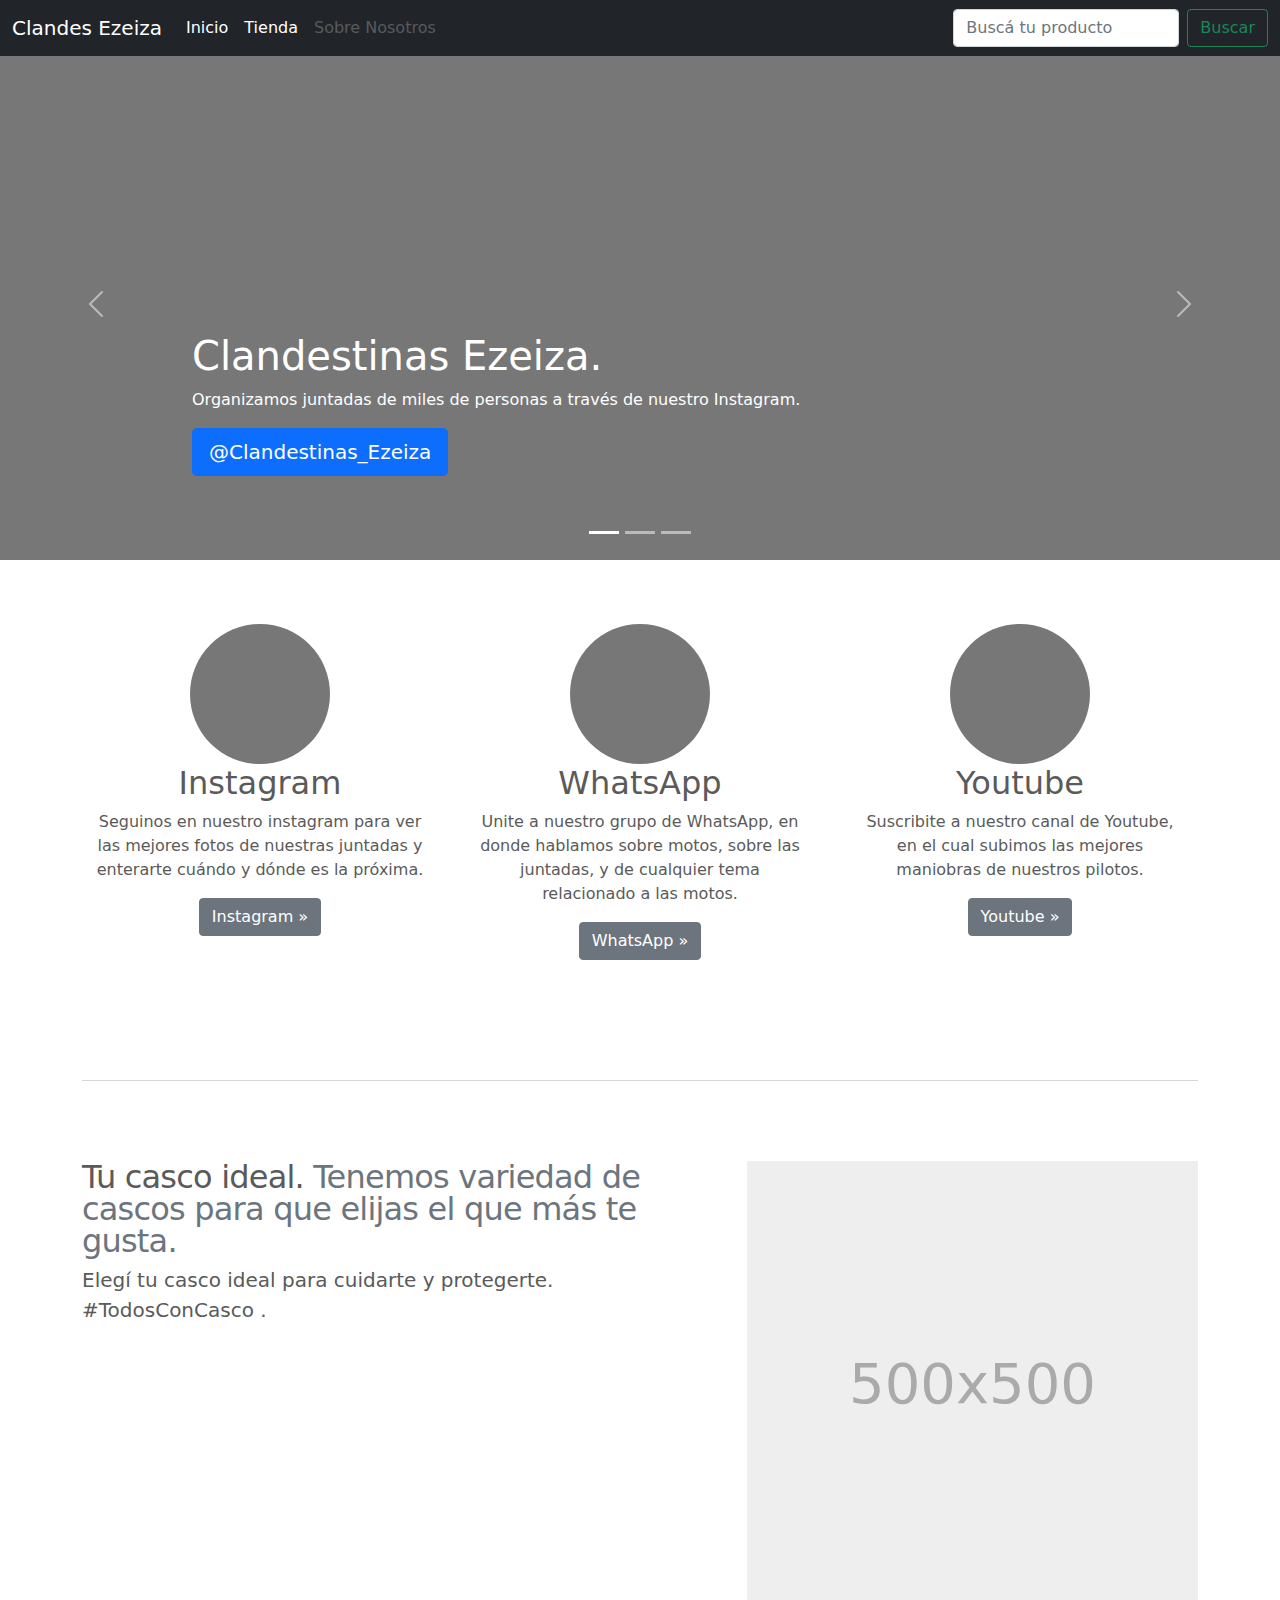
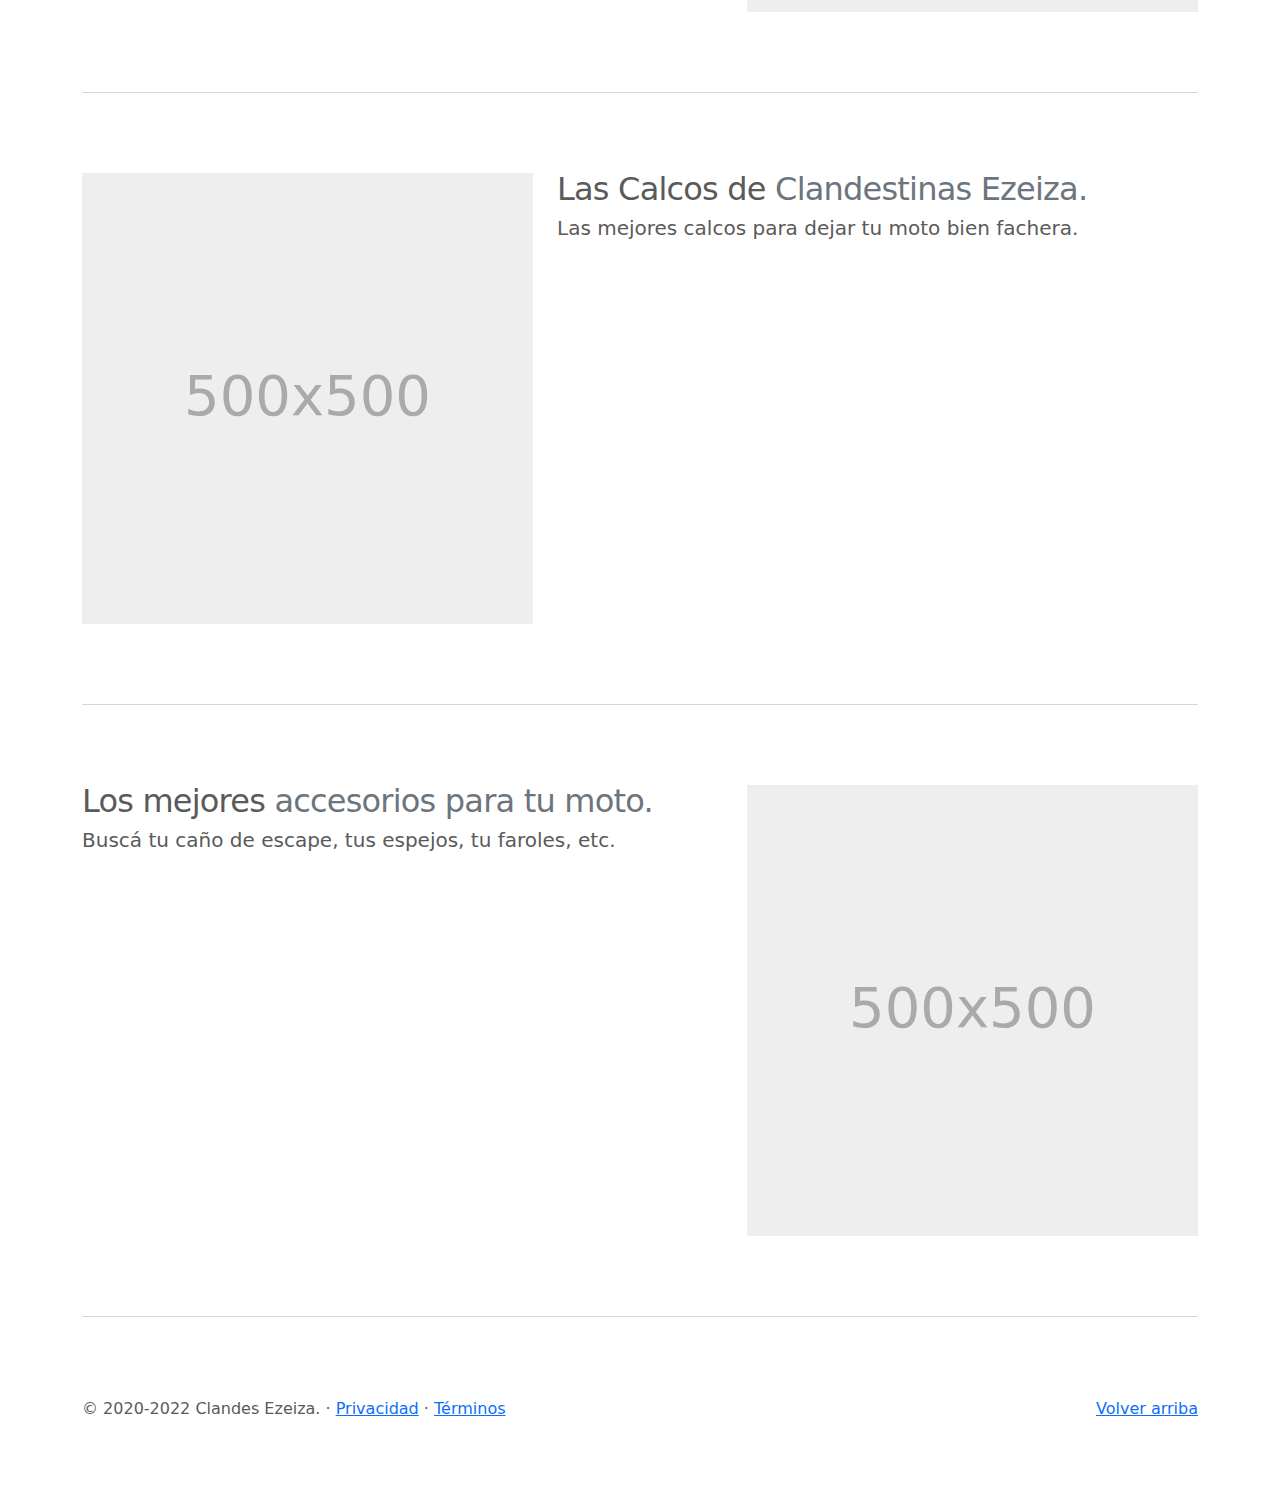
<file: index.html>
<!DOCTYPE html>
<html lang="es">
<head>
    <meta charset="UTF-8">
    <meta http-equiv="X-UA-Compatible" content="IE=edge">
    <meta name="viewport" content="width=device-width, initial-scale=1.0">
    <meta name="description" content="Clandestinas Ezeiza es una tienda de respuestos para motocicletas, además se organizan juntadas en la semana junto con otros miles de motoqueros.">
    <meta name="author" content="Maximiliano Piñeyrúa">
    <title>Clandes Ezeiza</title>
    <link rel="canonical" href="https://getbootstrap.com/docs/5.0/examples/carousel/">
    <!-- Bootstrap core CSS -->
    <link href="./assets/dist/css/bootstrap.min.css" rel="stylesheet">
    <link href="style.css" rel="stylesheet">
</head>
<body> 
<header>
    <nav class="navbar navbar-expand-md navbar-dark fixed-top bg-dark">
        <div class="container-fluid">
            <a class="navbar-brand" href="#">Clandes Ezeiza</a>
            <button class="navbar-toggler" type="button" data-bs-toggle="collapse" data-bs-target="#navbarCollapse" aria-controls="navbarCollapse" aria-expanded="false" aria-label="Toggle navigation">
                <span class="navbar-toggler-icon"></span>
            </button>
            <div class="collapse navbar-collapse" id="navbarCollapse">
                <ul class="navbar-nav me-auto mb-2 mb-md-0">
                    <li class="nav-item">
                        <a class="nav-link active" aria-current="page" href="./index.html">Inicio</a>
                    </li>
                    <li class="nav-item">
                        <a class="nav-link active" aria-current="page" href="./pages/tienda.html">Tienda</a>
                    </li>
                    <li class="nav-item">
                        <a class="nav-link disabled" href="#" tabindex="-1" aria-disabled="true">Sobre Nosotros</a>
                    </li>
                </ul>
                <form class="d-flex">
                    <input class="form-control me-2" type="search" placeholder="Buscá tu producto" aria-label="Search">
                    <button class="btn btn-outline-success" type="submit">Buscar</button>
                </form>
            </div>
        </div>
    </nav>
</header>
<main>
    <div id="myCarousel" class="carousel slide" data-bs-ride="carousel">
        <div class="carousel-indicators">
            <button type="button" data-bs-target="#myCarousel" data-bs-slide-to="0" class="active" aria-current="true" aria-label="Slide 1"></button>
            <button type="button" data-bs-target="#myCarousel" data-bs-slide-to="1" aria-label="Slide 2"></button>
            <button type="button" data-bs-target="#myCarousel" data-bs-slide-to="2" aria-label="Slide 3"></button>
        </div>
        <div class="carousel-inner">
            <div class="carousel-item active">
                <svg class="bd-placeholder-img" width="100%" height="100%" xmlns="http://www.w3.org/2000/svg" aria-hidden="true" preserveAspectRatio="xMidYMid slice" focusable="false"><rect width="100%" height="100%" fill="#777"/></svg>
                <div class="container">
                    <div class="carousel-caption text-start">
                        <h1>Clandestinas Ezeiza.</h1>
                        <p>Organizamos juntadas de miles de personas a través de nuestro Instagram.</p>
                        <p><a class="btn btn-lg btn-primary" href="#">@Clandestinas_Ezeiza</a></p>
                    </div>
                </div>
            </div>
            <div class="carousel-item">
                <svg class="bd-placeholder-img" width="100%" height="100%" xmlns="http://www.w3.org/2000/svg" aria-hidden="true" preserveAspectRatio="xMidYMid slice" focusable="false"><rect width="100%" height="100%" fill="#777"/></svg>
                <div class="container">
                    <div class="carousel-caption">
                        <h1>Repuestos.</h1>
                        <p>En nuestro local, ubicado en Av. Jorge Newbery 950 (Ezeiza, Provincia de Buenos Aires), tenemos todos los repuestos y accesorios que tu moto necesita.</p>
                        <p><a class="btn btn-lg btn-primary" href="#">@Tienda.Clandestinas_Ezeiza</a></p>
                    </div>
                </div>
            </div>
            <div class="carousel-item">
                <svg class="bd-placeholder-img" width="100%" height="100%" xmlns="http://www.w3.org/2000/svg" aria-hidden="true" preserveAspectRatio="xMidYMid slice" focusable="false"><rect width="100%" height="100%" fill="#777"/></svg>
                <div class="container">
                    <div class="carousel-caption text-end">
                        <h1>Algún mensaje que no se me ocurre.</h1>
                        <p>Todavía no se me ocurre ningún mensaje para poner acá je.</p>
                        <p><a class="btn btn-lg btn-primary" href="#">Link a qué?</a></p>
                    </div>
                </div>
            </div>
        </div>
        <button class="carousel-control-prev" type="button" data-bs-target="#myCarousel" data-bs-slide="prev">
            <span class="carousel-control-prev-icon" aria-hidden="true"></span>
            <span class="visually-hidden">Anterior</span>
        </button>
        <button class="carousel-control-next" type="button" data-bs-target="#myCarousel" data-bs-slide="next">
            <span class="carousel-control-next-icon" aria-hidden="true"></span>
            <span class="visually-hidden">Siguiente</span>
        </button>
    </div>
    <div class="container marketing">
        <div class="row">
            <div class="col-lg-4">
                <svg class="bd-placeholder-img rounded-circle" width="140" height="140" xmlns="http://www.w3.org/2000/svg" role="img" aria-label="Placeholder: 140x140" preserveAspectRatio="xMidYMid slice" focusable="false"><title>Placeholder</title><rect width="100%" height="100%" fill="#777"/><text x="50%" y="50%" fill="#777" dy=".3em">140x140</text></svg>
                <h2>Instagram</h2>
                <p>Seguinos en nuestro instagram para ver las mejores fotos de nuestras juntadas y enterarte cuándo y dónde es la próxima.</p>
                <p><a class="btn btn-secondary" href="#">Instagram &raquo;</a></p>
            </div>
            <div class="col-lg-4">
                <svg class="bd-placeholder-img rounded-circle" width="140" height="140" xmlns="http://www.w3.org/2000/svg" role="img" aria-label="Placeholder: 140x140" preserveAspectRatio="xMidYMid slice" focusable="false"><title>Placeholder</title><rect width="100%" height="100%" fill="#777"/><text x="50%" y="50%" fill="#777" dy=".3em">140x140</text></svg>
                <h2>WhatsApp</h2>
                <p>Unite a nuestro grupo de WhatsApp, en donde hablamos sobre motos, sobre las juntadas, y de cualquier tema relacionado a las motos.</p>
                <p><a class="btn btn-secondary" href="#">WhatsApp &raquo;</a></p>
            </div>
            <div class="col-lg-4">
                <svg class="bd-placeholder-img rounded-circle" width="140" height="140" xmlns="http://www.w3.org/2000/svg" role="img" aria-label="Placeholder: 140x140" preserveAspectRatio="xMidYMid slice" focusable="false"><title>Placeholder</title><rect width="100%" height="100%" fill="#777"/><text x="50%" y="50%" fill="#777" dy=".3em">140x140</text></svg>
                <h2>Youtube</h2>
                <p>Suscribite a nuestro canal de Youtube, en el cual subimos las mejores maniobras de nuestros pilotos.</p>
                <p><a class="btn btn-secondary" href="#">Youtube &raquo;</a></p>
            </div>
        </div>
        <hr class="featurette-divider">
        <div class="row featurette">
            <div class="col-md-7">
                <h2 class="featurette-heading">Tu casco ideal.<span class="text-muted"> Tenemos variedad de cascos para que elijas el que más te gusta.</span></h2>
                <p class="lead">Elegí tu casco ideal para cuidarte y protegerte. #TodosConCasco .</p>
            </div>
            <div class="col-md-5">
                <svg class="bd-placeholder-img bd-placeholder-img-lg featurette-image img-fluid mx-auto" width="500" height="500" xmlns="http://www.w3.org/2000/svg" role="img" aria-label="Placeholder: 500x500" preserveAspectRatio="xMidYMid slice" focusable="false"><title>Placeholder</title><rect width="100%" height="100%" fill="#eee"/><text x="50%" y="50%" fill="#aaa" dy=".3em">500x500</text></svg>
            </div>
        </div>
        <hr class="featurette-divider">
        <div class="row featurette">
            <div class="col-md-7 order-md-2">
                <h2 class="featurette-heading">Las Calcos de<span class="text-muted"> Clandestinas Ezeiza.</span></h2>
                <p class="lead"> Las mejores calcos para dejar tu moto bien fachera.</p>
            </div>
            <div class="col-md-5 order-md-1">
                <svg class="bd-placeholder-img bd-placeholder-img-lg featurette-image img-fluid mx-auto" width="500" height="500" xmlns="http://www.w3.org/2000/svg" role="img" aria-label="Placeholder: 500x500" preserveAspectRatio="xMidYMid slice" focusable="false"><title>Placeholder</title><rect width="100%" height="100%" fill="#eee"/><text x="50%" y="50%" fill="#aaa" dy=".3em">500x500</text></svg>
            </div>
        </div>
        <hr class="featurette-divider">
        <div class="row featurette">
            <div class="col-md-7">
                <h2 class="featurette-heading">Los mejores <span class="text-muted">accesorios para tu moto.</span></h2>
                <p class="lead">Buscá tu caño de escape, tus espejos, tu faroles, etc.</p>
            </div>
            <div class="col-md-5">
                <svg class="bd-placeholder-img bd-placeholder-img-lg featurette-image img-fluid mx-auto" width="500" height="500" xmlns="http://www.w3.org/2000/svg" role="img" aria-label="Placeholder: 500x500" preserveAspectRatio="xMidYMid slice" focusable="false"><title>Placeholder</title><rect width="100%" height="100%" fill="#eee"/><text x="50%" y="50%" fill="#aaa" dy=".3em">500x500</text></svg>
            </div>
        </div>
        <hr class="featurette-divider">
    </div>
    <footer class="container">
        <p class="float-end"><a href="#">Volver arriba</a></p>
        <p>&copy; 2020-2022 Clandes Ezeiza. &middot; <a href="#">Privacidad</a> &middot; <a href="#">Términos</a></p>
    </footer>
</main>
    <script src="../assets/dist/js/bootstrap.bundle.min.js"></script>   
</body>
</html>
</file>
<file: style.css>
/* GLOBAL STYLES
-------------------------------------------------- */
/* Padding below the footer and lighter body text */

body {
  padding-top: 3rem;
  padding-bottom: 3rem;
  color: #5a5a5a;
}

.bd-placeholder-img {
  font-size: 1.125rem;
  text-anchor: middle;
  -webkit-user-select: none;
  -moz-user-select: none;
  user-select: none;
}

@media (min-width: 768px) {
  .bd-placeholder-img-lg {
    font-size: 3.5rem;
  }
}

/* CUSTOMIZE THE CAROUSEL
-------------------------------------------------- */

/* Carousel base class */
.carousel {
  margin-bottom: 4rem;
}
/* Since positioning the image, we need to help out the caption */
.carousel-caption {
  bottom: 3rem;
  z-index: 10;
}

/* Declare heights because of positioning of img element */
.carousel-item {
  height: 32rem;
}
.carousel-item > img {
  position: absolute;
  top: 0;
  left: 0;
  min-width: 100%;
  height: 32rem;
}


/* MARKETING CONTENT
-------------------------------------------------- */

/* Center align the text within the three columns below the carousel */
.marketing .col-lg-4 {
  margin-bottom: 1.5rem;
  text-align: center;
}
.marketing h2 {
  font-weight: 400;
}
/* rtl:begin:ignore */
.marketing .col-lg-4 p {
  margin-right: .75rem;
  margin-left: .75rem;
}
/* rtl:end:ignore */


/* Featurettes
------------------------- */

.featurette-divider {
  margin: 5rem 0; /* Space out the Bootstrap <hr> more */
}

/* Thin out the marketing headings */
.featurette-heading {
  font-weight: 300;
  line-height: 1;
  /* rtl:remove */
  letter-spacing: -.05rem;
}


/* RESPONSIVE CSS
-------------------------------------------------- */
</file>
